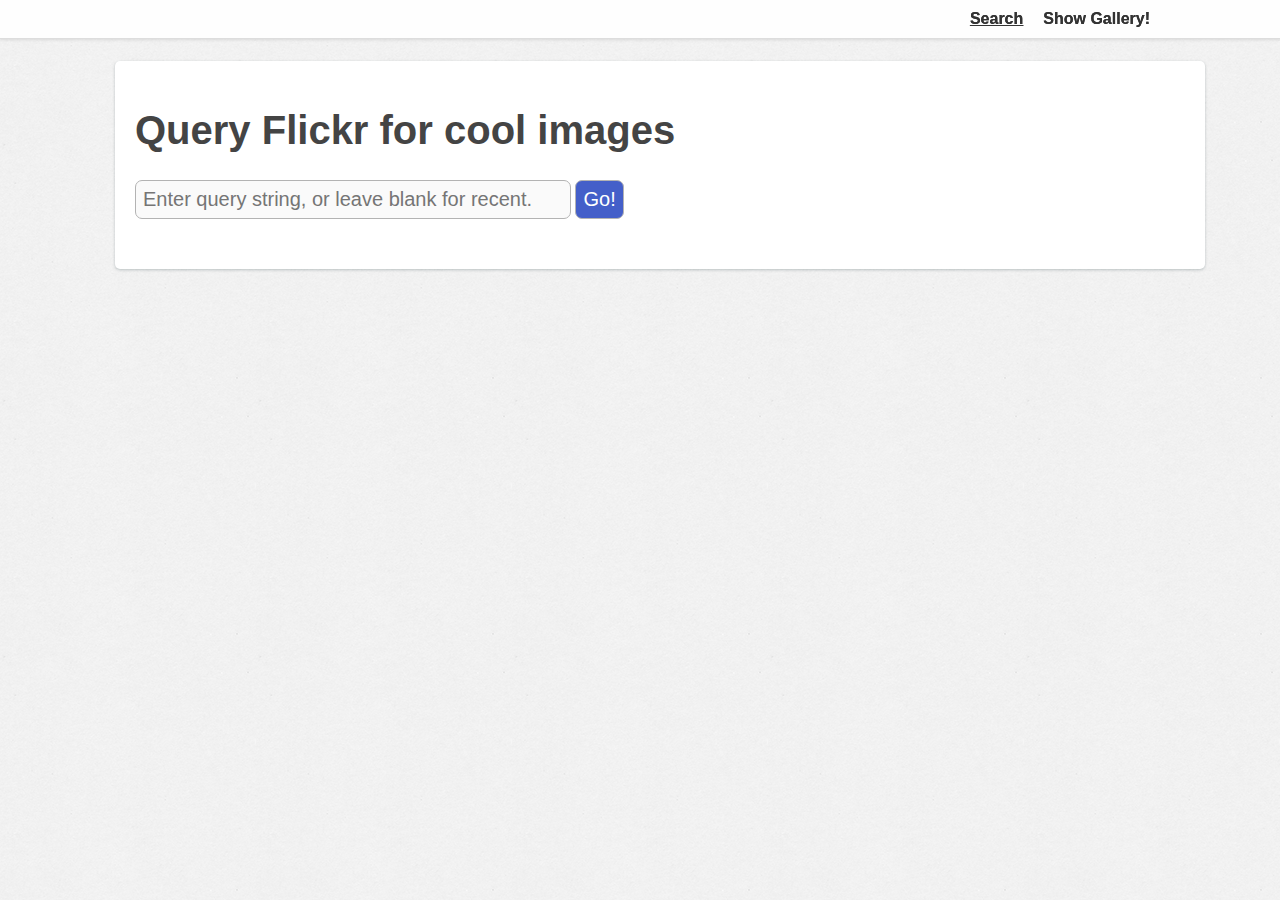
<file: index.html>
<!doctype html>
<html>
  <head>
    <meta http-equiv="content-type" content="text/html; charset=utf-8" />
    <meta name="author" content="Michal Pasierbski">
    <link rel="stylesheet" media="screen" href="css/style.css" />
    <title>Pure js Flickr based gallery</title>
  </head>
  <body>
    <div id="loading" class="hidden"></div>
    <div class="header-wrapper">
      <div class="container">
        <div class="header">
          <nav>
            <ul>
              <li><a href="#searchPage" class="fg-navlink">Search</a></li>
              <li><a href="#galleryPage" class="fg-navlink">Show Gallery!</a></li>
            </ul>
          </nav>
        </div>
      </div>
    </div>

    <div class="main-wrapper">

      <div class="container">
        <div id="searchPage" class="fg-page card">
          <section>
            <h1>Query Flickr for cool images</h1>
            <form action="flickr" name="searchForm">
              <input type="text" id="searchForm[query]" name="searchForm[query]" placeholder="Enter query string, or leave blank for recent." autofocus="autofocus"/>
              <button type="submit">Go!</button>
            </form>

            <aside>
              <div id="galleryPreview"></div>
            </aside>
            <div id="searchResults"></div>
            <div class="center"><button id="searchMore" class="hidden">more...</button></div>
          </section>
        </div>

        <div id="galleryPage" class="fg-page card">
          <section>
            <h1>Your gallery</h1>
            <div class="gallery-wrapper">
              <div id="galleryStatus" class="center"></div>

              <div id="galleryImages"></div>

              <a class="btn-prev" id="galleryPrev">&lt;</a>
              <a class="btn-next" id="galleryNext">&gt;</a>
            </div>
          </section>
        </div>
      </div>
    </div>

    <!-- Leaving this as it is for sake of readability, should be combined into one file! -->
    <script type="text/javascript" src="js/fg.core.js"></script>
    <script type="text/javascript" src="js/fg.navigator.js"></script>
    <script type="text/javascript" src="js/fg.search.js"></script>
    <script type="text/javascript" src="js/fg.gallery.js"></script>
    <script type="text/javascript" src="js/fg.flickrApi.js"></script>
    <script type="text/javascript" src="js/app.js"></script>
  </body>
</html>
</file>
<file: css/style.css>
body {
  margin:0;
  padding: 0;
  background: #f3f3f3 url("../img/bg-tile.png");
  font-family: "Helvetica Neue",Helvetica,Arial,sans-serif;
  color: #444;
  text-shadow: 1px 1px 1px #FFFFFF;
}
h1 { font-size: 40px; }
.center { text-align: center; }
.hidden { display: none; }

.main-wrapper, .header-wrapper {
  width: 100%;
  padding: 10px 0;
}

.header-wrapper {
  background: #fefefe;
  border-bottom: 1px solid #ddd;
  box-shadow: 0 1px 3px rgba(0,0,0,0.1);
  position: fixed;
  top: 0;
  z-index: 101;
}
.main-wrapper {
  padding-top: 60px;
  border-top: 1px solid #fff;
}

.container {
  width: 1050px;
  margin: 0 auto;
  position: relative;
}

.header { width: 100%; }
.header nav { float: right; }
.header nav ul {
  margin: 0;
  padding: 0;
}
.header nav ul li {
  float: left;
  list-style: none;
}
.header nav ul li a {
  padding: 5px;
  margin-right: 10px;
  color: #333;
  text-shadow: 0 0 0;
  font-weight: bold;
  text-decoration: none;
}
.header nav ul li a:hover, .header nav ul li a.current {
  text-decoration: underline;
}

.fg-page {
  display: none;
  width: 100%;
}
.fg-page-active {
  display: block;
  -webkit-animation-duration: 0.1s;
  -webkit-animation-name: slidein;
}

form input, button {
  font-size: 20px;
  border-radius: 7px;
  padding: 7px;
  border: 1px solid #b3b3b3;
}
form input {
  width: 40%;
  color: #888;
  background: #fafafa;
  -webkit-box-shadow: 0 1px 0 rgba(255,255,255,0.3);
  -webkit-appearance: none;
  outline: 0;
}
form input:focus {
  background: #fff;
  color: #111;
}
button {
  cursor: pointer;
  background-color: #445FC9;
  color: #fff;
}
button:hover { background-color: #E0B21B; }

#searchResults {
  padding-right: 90px;
  margin-top: 30px;
}
#previewContainer {
  width: 200px;
  float: right;
}

#searchResults img { width: 160px; }
#searchResults img.fg-selected {
  border: 7px solid #E0D91B;
  border-radius: 7px;
  width: 146px;
  -webkit-animation-name: shake;
  -webkit-animation-duration: 0.6s;
}
#galleryPreview {
  background: #333;
  width: 80px;
  float: right;
  margin-right: -18px;
}
#galleryPreview img {
  width: 70px;
  margin: 2px 4px;
  -webkit-animation-name: shake;
  -webkit-animation-duration: 0.6s;
}
#galleryPage div img {
  margin: 0 auto;
  display: block;
}

.gallery-wrapper { position: relative; }
.gallery-wrapper .btn-prev, .gallery-wrapper .btn-next {
  display: block;
  cursor: pointer;
  position: absolute;
  top: 40%;
  font-size: 60px;
  font-weight: bold;
}
.gallery-wrapper .btn-prev { left: 0; }
.gallery-wrapper .btn-next { right: 0; }

.card {
  width: 100%;
  background: white;
  box-shadow: 0 1px 3px rgba(16,42,46,0.25);
  padding: 20px;
  border-radius: 5px;
}

#loading {
  width: 100%;
  background: rgba(0,0,0,0.3) url("../img/block-loading.gif") 50% 50% no-repeat;
  position: fixed;
  top: 0;
  z-index: 100;
}

/* animations */

@-webkit-keyframes slidein {
  from { margin-left: 950px; }
  to { margin-left: 0px; }
}

@-webkit-keyframes shake {
  0% { -webkit-transform: rotate(0deg); }
  10% { -webkit-transform: rotate(8deg); }
  20% { -webkit-transform: rotate(0deg); }
  30% { -webkit-transform: rotate(-7deg); }
  40% { -webkit-transform: rotate(0deg); }
  50% { -webkit-transform: rotate(6deg); }
  60% { -webkit-transform: rotate(0deg); }
  70% { -webkit-transform: rotate(-5deg); }
  80% { -webkit-transform: rotate(0deg); }
  90% { -webkit-transform: rotate(4deg); }
  100% { -webkit-transform: rotate(0deg); }
}
</file>
